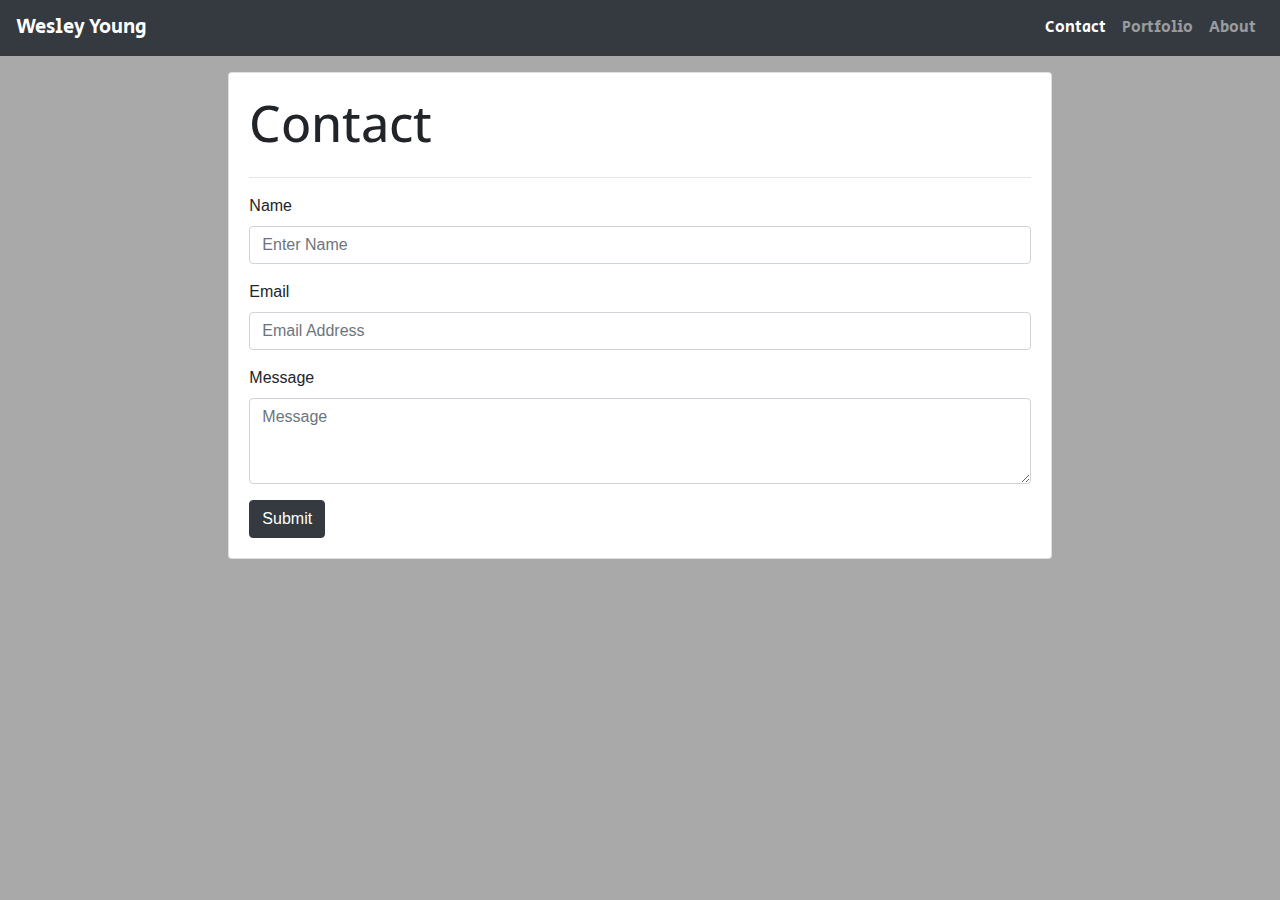
<file: Assets/contact.html>
<!DOCTYPE html>
<html lang="en">
  <head>
    <meta charset="UTF-8" />
    <meta name="viewport" content="width=<device-width>, initial-scale=1.0" />
    <title>Contact</title>
    <!-- reset css -->
    <link rel="stylesheet" href="./reset.css" />
    <!-- google fonts link -->
    <link
      href="https://fonts.googleapis.com/css2?family=Open+Sans+Condensed:wght@300&family=Secular+One&display=swap"
      rel="stylesheet"
    />
    <!-- Bootstrap link -->
    <link
      rel="stylesheet"
      href="https://stackpath.bootstrapcdn.com/bootstrap/4.5.2/css/bootstrap.min.css"
      integrity="sha384-JcKb8q3iqJ61gNV9KGb8thSsNjpSL0n8PARn9HuZOnIxN0hoP+VmmDGMN5t9UJ0Z"
      crossorigin="anonymous"
    />
    <!-- Custom css -->
    <link rel="stylesheet" href="./style.css" />
  </head>
  <body>
    <!-- Navbar class same as index.html -->
    <nav class="navbar navbar-expand-sm navbar-dark bg-dark">
      <a class="navbar-brand">Wesley Young</a>
      <button
        class="navbar-toggler"
        type="button"
        data-toggle="collapse"
        data-target="#collapsibleNavbar"
      >
        <span class="navbar-toggler-icon"></span>
      </button>
      <div class="collapse navbar-collapse" id="collapsibleNavbar">
        <ul class="nav navbar-nav ml-auto">
          <li class="nav-item active">
            <a href="./contact.html" class="nav-link">Contact</a>
          </li>
          <li class="nav-item">
            <a href="./portfolio.html" class="nav-link">Portfolio</a>
          </li>
          <li class="nav-item">
            <a href="../index.html" class="nav-link">About</a>
          </li>
        </ul>
      </div>
    </nav>
    <!-- Container for main content with added padding to the top -->
    <main class="container-fluid pt-3">
      <!-- row for card -->
      <div class="row">
        <!-- Spacing for medium and large screens -->
        <section class="col-md-2 col-lg-2"></section>
        <!-- Centering for medium and large screens -->
        <section class="col-md-8 col-lg-8">
          <!-- Adding card layout -->
          <figure class="card">
            <!-- Card contents -->
            <div class="card-body">
              <!-- Header for sub-row -->
              <header class="row">
                <section class="col">
                  <h1>Contact</h1>
                </section>
              </header>
              <!-- Thematic break -->
              <hr />
              <!-- Adding user input form -->
              <form>
                <!-- Row for name -->
                <div class="row pt-0">
                  <section class="col">
                    <label for="userName">Name</label>
                    <input
                      type="text"
                      class="form-control"
                      id="userName"
                      placeholder="Enter Name"
                    />
                  </section>
                </div>
                <!-- Row for email -->
                <div class="row pt-3">
                  <section class="col">
                    <label for="userEmail">Email</label>
                    <input
                      type="text"
                      class="form-control"
                      id="userEmail"
                      placeholder="Email Address"
                    />
                  </section>
                </div>
                <!-- Row for message -->
                <div class="row pt-3">
                  <section class="col">
                    <label for="userMessage">Message</label>
                    <textarea
                      type="text"
                      class="form-control"
                      id="userMessage"
                      placeholder="Message"
                      rows="3"
                    ></textarea>
                  </section>
                </div>
                <!-- Row for submit button -->
                <div class="row pt-3">
                  <section class="col">
                    <button type="button" class="btn btn-dark">Submit</button>
                  </section>
                </div>
              </form>
            </div>
          </figure>
        </section>
      </div>
    </main>
    <!-- Bootstrap links -->
    <script
      src="https://code.jquery.com/jquery-3.5.1.slim.min.js"
      integrity="sha384-DfXdz2htPH0lsSSs5nCTpuj/zy4C+OGpamoFVy38MVBnE+IbbVYUew+OrCXaRkfj"
      crossorigin="anonymous"
    ></script>
    <script
      src="https://cdn.jsdelivr.net/npm/popper.js@1.16.1/dist/umd/popper.min.js"
      integrity="sha384-9/reFTGAW83EW2RDu2S0VKaIzap3H66lZH81PoYlFhbGU+6BZp6G7niu735Sk7lN"
      crossorigin="anonymous"
    ></script>
    <script
      src="https://stackpath.bootstrapcdn.com/bootstrap/4.5.2/js/bootstrap.min.js"
      integrity="sha384-B4gt1jrGC7Jh4AgTPSdUtOBvfO8shuf57BaghqFfPlYxofvL8/KUEfYiJOMMV+rV"
      crossorigin="anonymous"
    ></script>
  </body>
</html>
</file>
<file: Assets/style.css>
.float-left {
  float: left;
  height: 200px;
  width: 200px;
  margin-right: 15px;
}

.rounded {
  margin: 5px;
  width: 200px;
  height: 200px;
}

body {
  background-color: darkgray;
}

a {
  font-family: "Secular One", sans-serif;
}

h1 {
  font-family: "Open Sans Condensed", sans-serif;
  font-size: 50px;
}
</file>
